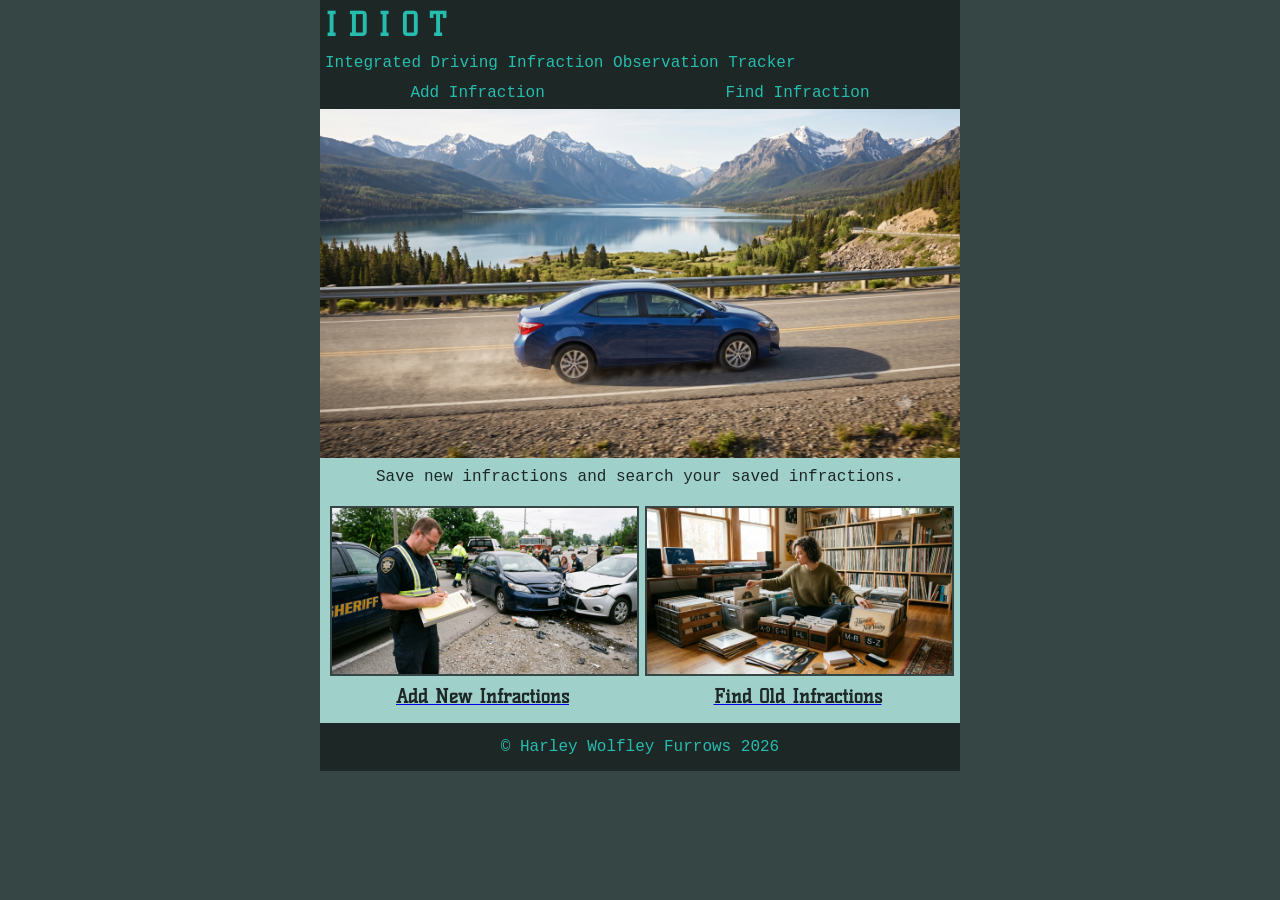
<file: index.html>
<!DOCTYPE html>
<html lang="en">
<head>
    <meta charset="UTF-8">
    <meta name="viewport" content="width=device-width, initial-scale=1.0">
    <title>IDIOT</title>
    <link rel="icon" type="image/png" href="favicon.png">
    <link rel="stylesheet" href="style.css">
    <script src="main.js" defer></script>
</head>
<body>
    <header>
        <h1><a href="index.html">I D I O T</a></h1>
        <p>Integrated Driving Infraction Observation Tracker</p>
        <nav>
            <ul>
                <li><a href="add.html">Add Infraction</a></li>
                <li><a href="find.html">Find Infraction</a></li>
            </ul>
        </nav>
    </header>
    <img class="heroimg" src="car-driving.png">
    <main>
        <div>
           <p class="center">Save new infractions and search your saved infractions.</p> 
        </div>
        <div id="addmain">
            <section>
                <a href="add.html">
                    <img src="report.png">
                    <h3>Add New Infractions</h3>
                </a> 
            </section>
            <section>
                <a href="find.html">
                    <img src="record-sorting.png">
                    <h3>Find Old Infractions</h3>
                </a>
            </section>
        </div>
    </main>
    <footer><p>&copy; Harley Wolfley Furrows 2026</p></footer>
</body>
</html>
</file>
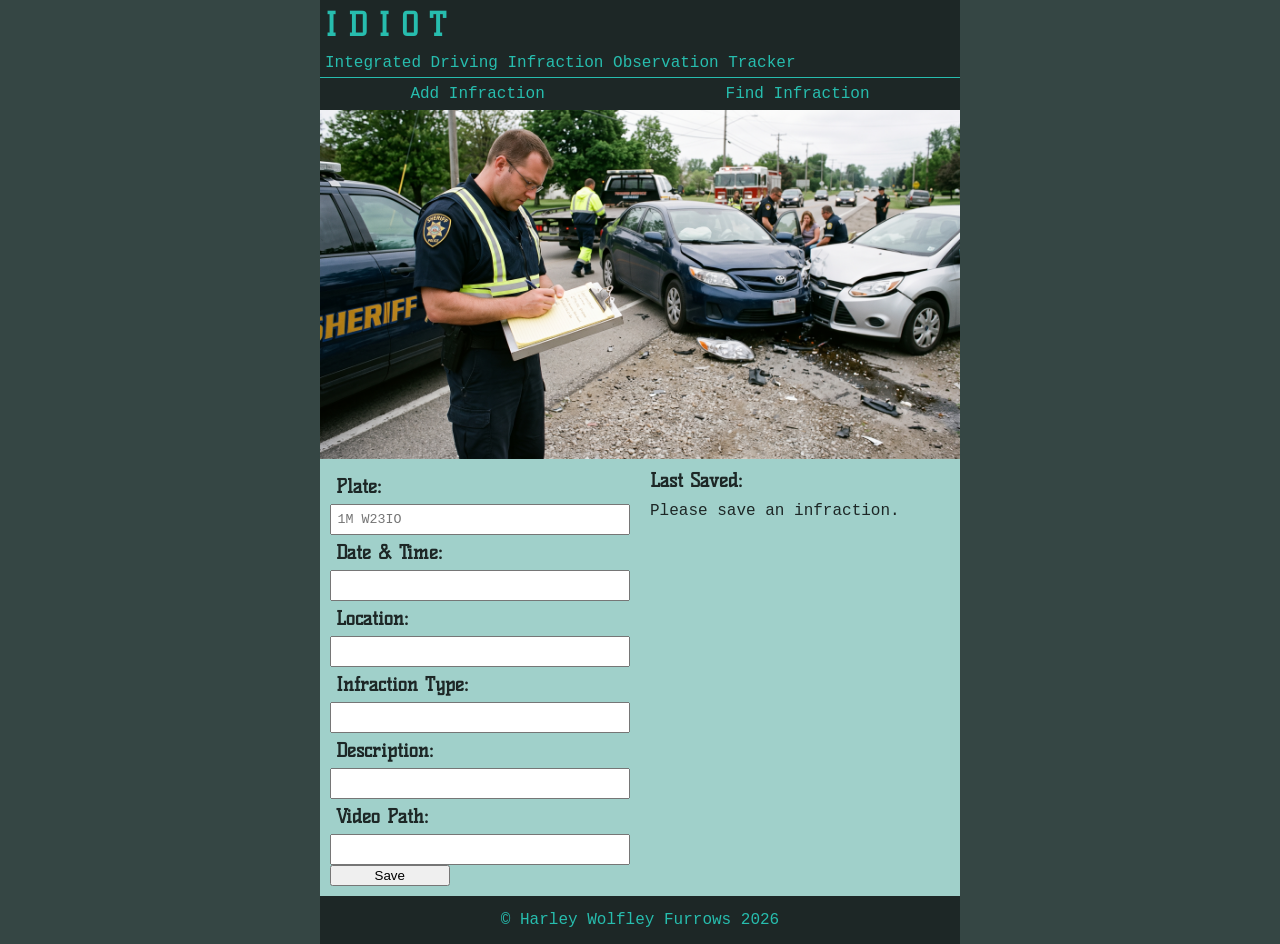
<file: add.html>
<!DOCTYPE html>
<html lang="en">
<head>
    <meta charset="UTF-8">
    <meta name="viewport" content="width=device-width, initial-scale=1.0">
    <title>Add Infraction</title>
    <link rel="icon" type="image/png" href="favicon.png">
    <link rel="stylesheet" href="style.css">
    <script src="main.js" defer></script>
</head>
<body>
    <header>
        <h1><a href="index.html">I D I O T</a></h1>
        <p>Integrated Driving Infraction Observation Tracker</p>
        <hr>
        <nav>
            <ul>
                <li><a href="add.html">Add Infraction</a></li>
                <li><a href="find.html">Find Infraction</a></li>
            </ul>
        </nav>
    </header>
    <img class="heroimg" src="report.png">
    <main id="addmain">
        <form id="infrac-input-div">
            <label for="save-plate">Plate:</label>
            <input type="text" id="save-plate" name="save-plate" placeholder="1M W23IO" required>
            <label for="save-dattime">Date & Time:</label>
            <input type="text" id="save-dattime" name="save-dattime">
            <label for="save-location">Location:</label>
            <input type="text" id="save-location" name="save-location">
            <label for="save-infrac">Infraction Type:</label>
            <input type="text" id="save-infrac" name="save-infrac">
            <label for="save-desc">Description:</label>
            <input type="text" id="save-desc" name="save-desc">
            <label for="save-vid-path">Video Path:</label>
            <input type="text" id="save-vid-path" name="save-vid-path">
            <button type="submit" id="button-save-infrac">Save</button>
        </form>
        <div id="last-input-infrac">
            <h3 id="display-plate">Last Saved:</h3>
            <h4>Plate:</h4>
            <p>para</p>
            <h4>Date & Time:</h4>
            <p>para</p>
            <h4>Location</h4>
            <p>para</p>
            <h4>Infraction Type:</h4>
            <p>para</p>
            <h4>Description:</h4>
            <p>para</p>
            <h4>Video Path:</h4>
            <p>para</p>
        </div>
    </main>
    <footer><p>&copy; Harley Wolfley Furrows 2026</p></footer>
</body>
</html>
</file>
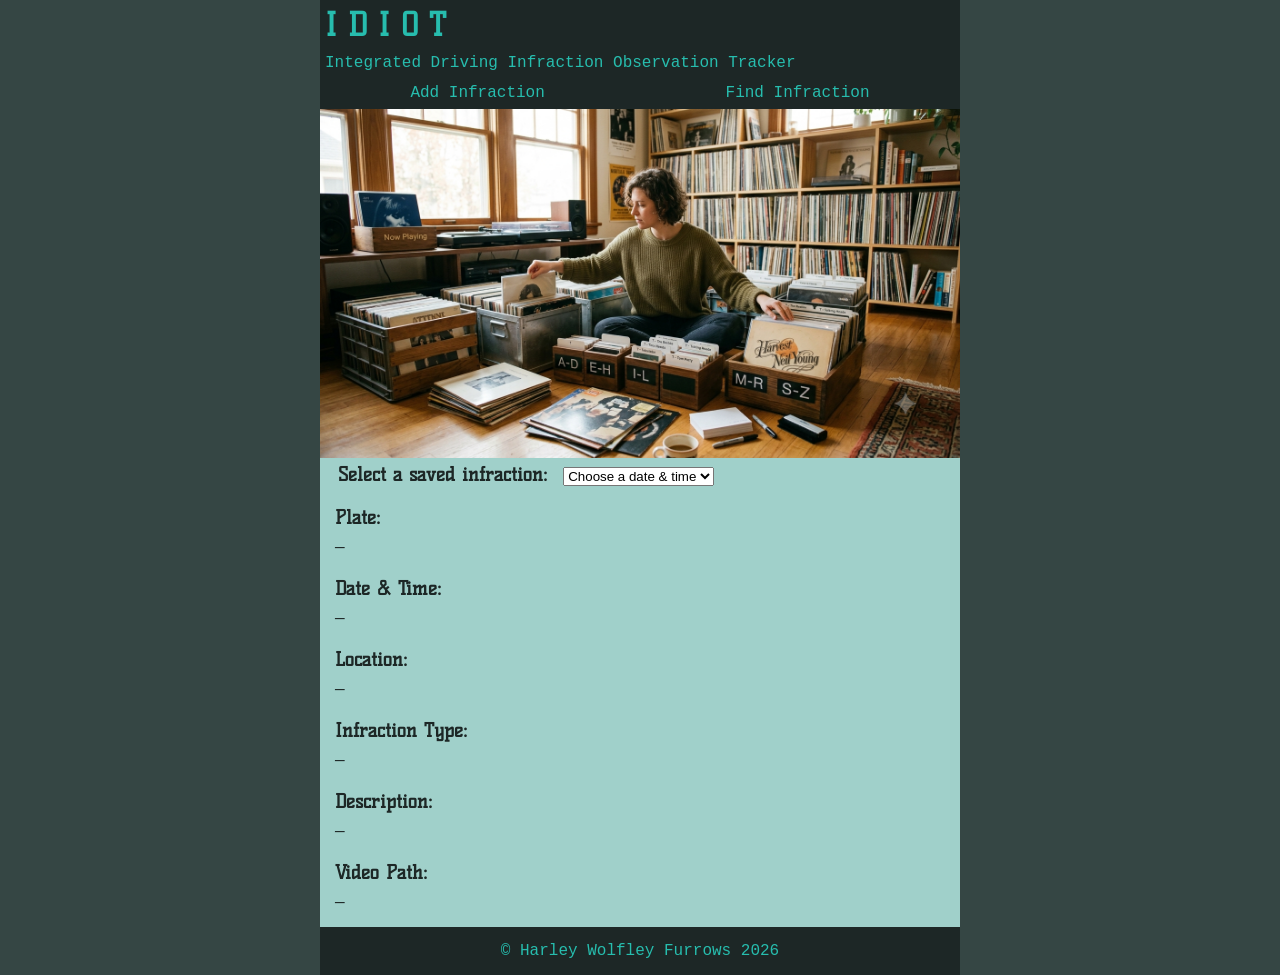
<file: find.html>
<!DOCTYPE html>
<html lang="en">
<head>
    <meta charset="UTF-8">
    <meta name="viewport" content="width=device-width, initial-scale=1.0">
    <title>Find Infraction</title>
    <link rel="icon" type="image/png" href="favicon.png">
    <link rel="stylesheet" href="style.css">
    <script src="find.js" defer></script>
</head>
<body>
    <header>
        <h1><a href="index.html">I D I O T</a></h1>
        <p>Integrated Driving Infraction Observation Tracker</p>
        <nav>
            <ul>
                <li><a href="add.html">Add Infraction</a></li>
                <li><a href="find.html">Find Infraction</a></li>
            </ul>
        </nav>
    </header>
    <img class="heroimg" src="record-sorting.png">
    <main>
    <div>
        <label for="infraction-select">Select a saved infraction:</label>
        <select id="infraction-select">
            <option value=""> Choose a date & time </option>
        </select>
    </div>

    <div id="infraction-details">
        <section>
            <h3>Plate:</h3>
            <p id="detail-plate">—</p>
        </section>
        <section>
            <h3>Date & Time:</h3>
            <p id="detail-dattime">—</p>
        </section>
        <section>
            <h3>Location:</h3>
            <p id="detail-location">—</p>
        </section>
        <section>
            <h3>Infraction Type:</h3>
            <p id="detail-infrac">—</p>
        </section>
        <section>
            <h3>Description:</h3>
            <p id="detail-desc">—</p>
        </section>
        <section>
            <h3>Video Path:</h3>
            <p id="detail-vid-path">—</p>
        </section>
    </div>
    </main>
    <footer><p>&copy; Harley Wolfley Furrows 2026</p></footer>
</body>
<py-script src="IDIOT-Sorting.py" />
</html>
</file>
<file: style.css>
@import url('https://fonts.googleapis.com/css2?family=Kelly+Slab&display=swap');
@import url('https://fonts.googleapis.com/css2?family=Sanchez:ital@0;1&display=swap');

p, ul, li {
    margin: 0;
    font-family: 'Courier New', Courier, monospace;
}

:root {
    --light-blue: rgb(0, 255, 229);
    --blue: rgb(39, 189, 174);
    --light-gray: rgb(160, 208, 202);
    --gray: rgb(53, 70, 68);
    --dark-gray: rgb(29, 39, 38);
    --background-color: var(--gray);
    --header-back: var(--dark-gray);
    --header-text: var(--blue);
    --para-back: var(--light-gray);
    --para-text: var(--dark-gray);

    --header-font: 'Kelly Slab', sans-serif;
    --para-font: 'Courier New', Courier, monospace;
}

body {
    background-color: var(--gray);
    margin: 0;
}

h1, h3, h4, p, div, section {
        padding: 5px;
}

/* Mobile Style */

header {
    width: 100%;
    background-color: var(--header-back);
    color: var(--header-text);
}

header a {
    text-decoration: none;
    color: var(--blue);
}

header h1, header h3 {
    margin: 0;
    font-family: var(--header-font);
}

hr {
    background-color: var(--blue);
    height: 1px;
    border: none;
    margin: 0;
    padding: 0;
}

nav ul {
    display: flex;
    padding: 0;
}

nav ul li {
    list-style-type: none;
    margin: 0 auto;
    padding: 7px 0;
}

.heroimg {
    width: 100%;
}

main {
    width: 100%;
    background-color: var(--para-back);
    color: var(--para-text);
}

.center {
    text-align: center;
}

#addmain section img {
    width: 100%;
    border: solid 2px var(--gray);
}

#addmain section a h3 {
    text-align: center;
    margin: 0 auto;
    color: var(--dark-gray);
    text-decoration: none;
}

form {
    padding: 3%;
    display: flex;
    flex-direction: column;
}

label, input {
    padding: 2%;
}

label {
    font-family: var(--header-font);
    font-weight: bold;
    font-size: 1.2em;
}

input {
    font-family: var(--para-font);
}

button {
    width: 40%;
}

#display-plate h3 {
    padding: 5%;
}

main h3 {
    font-family: var(--header-font);
    font-weight: bold;
    font-size: 1.2em;
    margin: 0;
}

main h4 {
    margin: 0;
    font-family: var(--header-font);
}

footer {
    color: var(--blue);
    font-family: var(--para-text);
    background-color: var(--dark-gray);
    margin: 0 auto;
    padding: 10px 0;
    text-align: center;
    width: 100%;
}

/* Computer Style */

@media screen and (min-width: 800px) {

header {
    max-width: 50%;
    margin: 0 auto;
    background-color: var(--header-back);
    color: var(--header-text);
}

.heroimg {
    width: 50%;
    display: block;
    margin: 0 auto;
}

main {
    max-width: 50%;
    margin: 0 auto;
    background-color: var(--para-back);
    color: var(--para-text);
}

#addmain {
    display: grid;
    grid-template-columns: 1fr 1fr;
}

footer {
    max-width: 50%;
}

}
</file>
